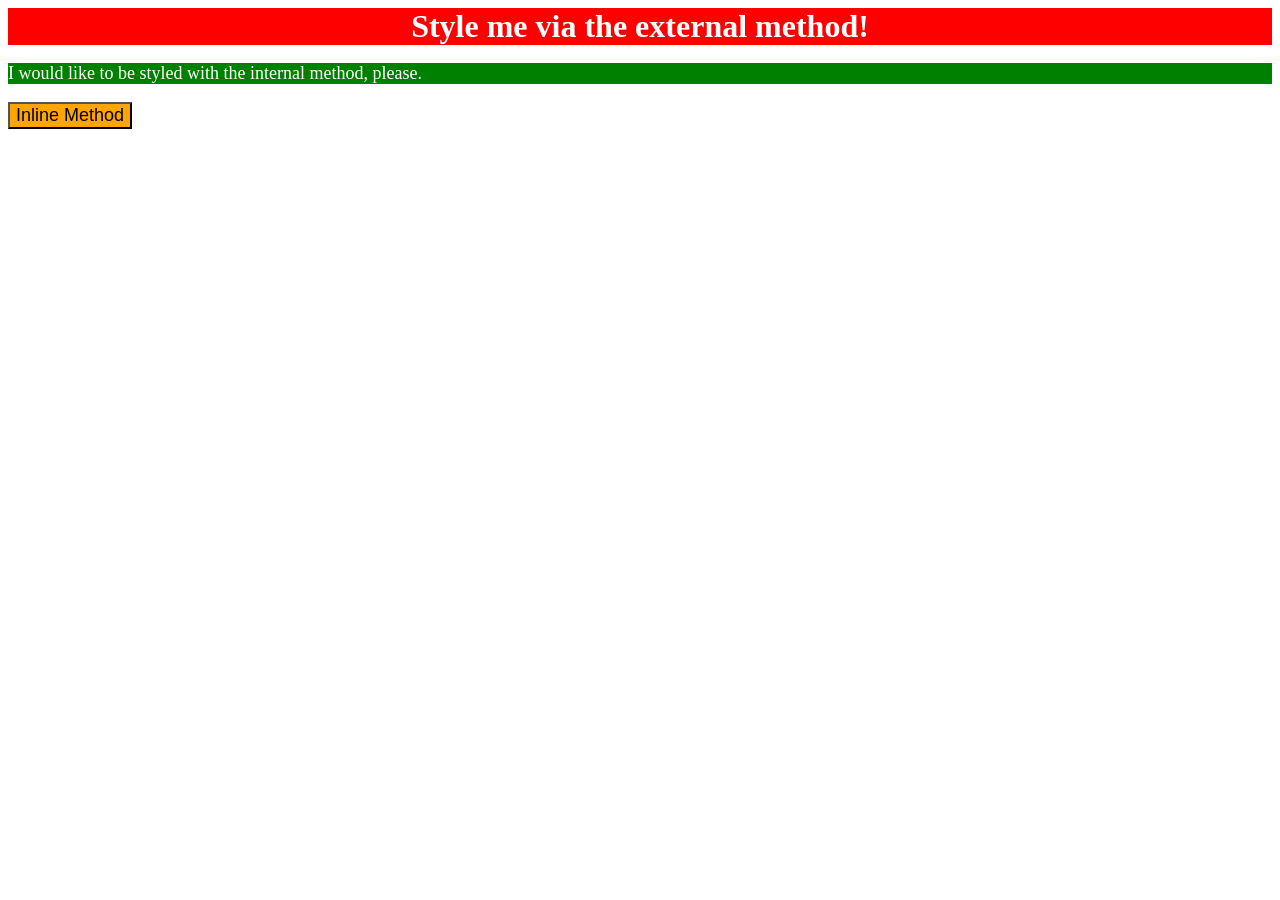
<file: foundations/intro-to-css/01-css-methods/index.html>
<!DOCTYPE html>
<html lang="en">
  <head>
    <meta charset="UTF-8">
    <meta http-equiv="X-UA-Compatible" content="IE=edge">
    <meta name="viewport" content="width=device-width, initial-scale=1.0">
    <title>Methods for Adding CSS</title>
    <link rel="stylesheet" href="styles.css">

    <style>
      p {
        color: white;
        background-color: green;
        font-size: 18px;
      }
    </style>
    
  </head>
  <body>
    <div>Style me via the external method!</div>
    <p>I would like to be styled with the internal method, please.</p>
    <button style="background-color: orange; font-size: 18px;">Inline Method</button>
  </body>
</html>
</file>
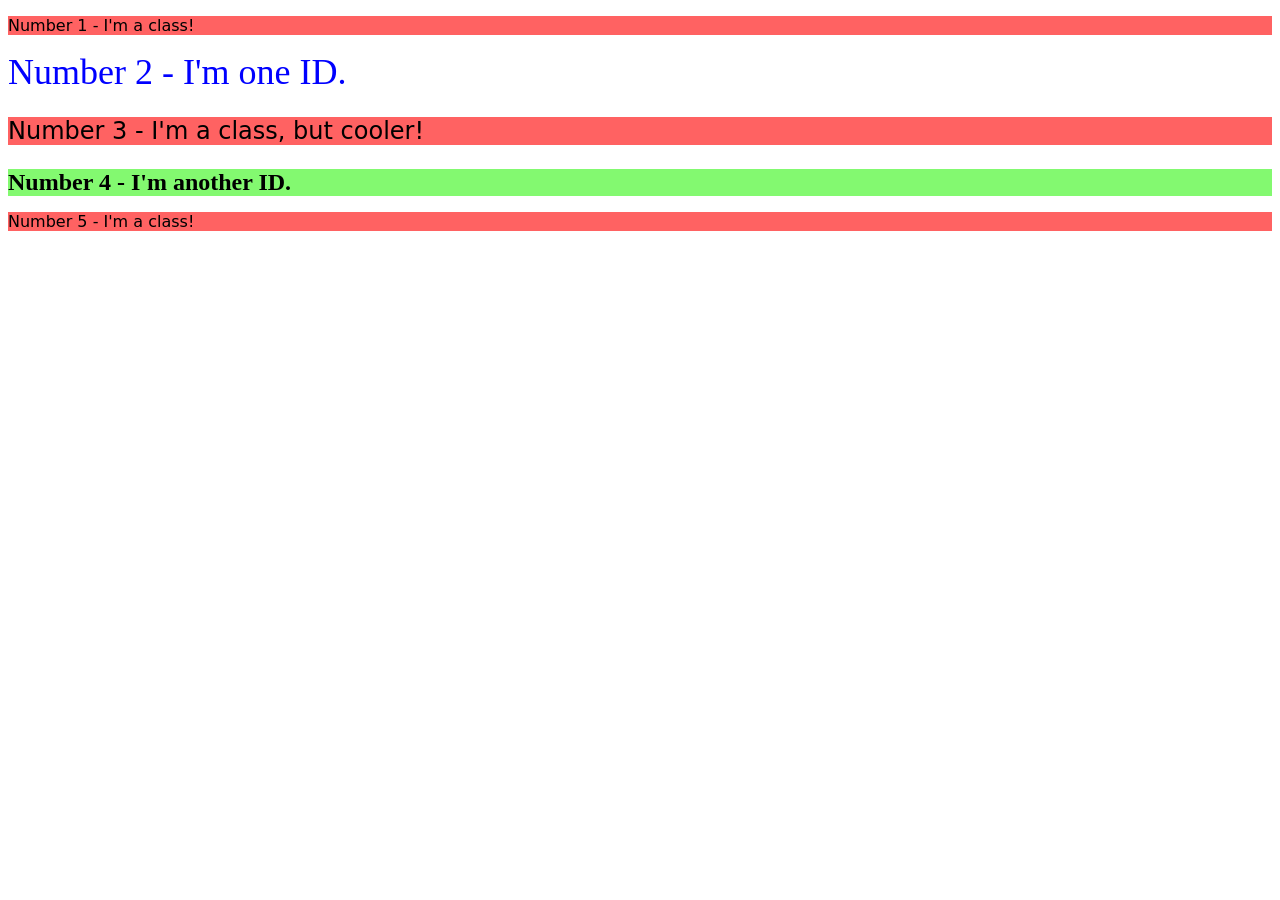
<file: foundations/intro-to-css/02-class-id-selectors/index.html>
<!DOCTYPE html>
<html lang="en">
  <head>
    <meta charset="UTF-8">
    <meta http-equiv="X-UA-Compatible" content="IE=edge">
    <meta name="viewport" content="width=device-width, initial-scale=1.0">
    <title>Class and ID Selectors</title>
    <link rel="stylesheet" href="style.css">
  </head>
  <body>
    <p class="odd">Number 1 - I'm a class!</p>
    <div id="second-element">Number 2 - I'm one ID.</div>
    <p class="odd bigger">Number 3 - I'm a class, but cooler!</p>
    <div id="fourth-element" class="bigger">Number 4 - I'm another ID.</div>
    <p class="odd">Number 5 - I'm a class!</p>
  </body>
</html>
</file>
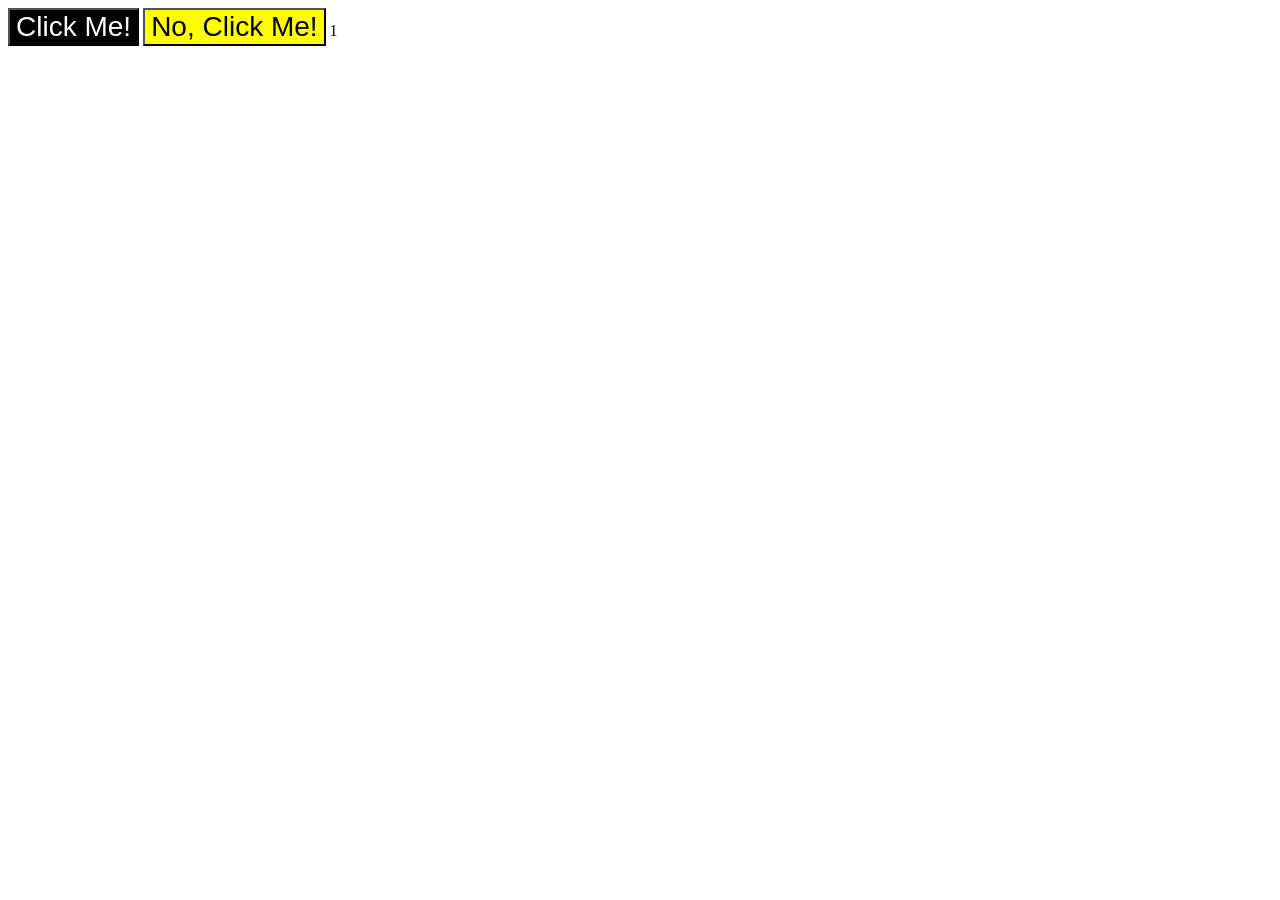
<file: foundations/intro-to-css/03-grouping-selectors/index.html>
<!DOCTYPE html>
<html lang="en">
  <head>
    <meta charset="UTF-8">
    <meta http-equiv="X-UA-Compatible" content="IE=edge">
    <meta name="viewport" content="width=device-width, initial-scale=1.0">
    <title>Grouping Selectors</title>
    <link rel="stylesheet" href="style.css">
  </head>
  <body>
    <button class="dark">Click Me!</button>
    <button class="light">No, Click Me!</button>
  </body>
</html>1
</file>
<file: foundations/intro-to-css/01-css-methods/styles.css>
div {
    color: white;
    background-color: red;
    font-weight: bold;
    text-align: center;
    font-size: 32px;
}
</file>
<file: foundations/intro-to-css/02-class-id-selectors/style.css>
.odd {
    background-color: rgb(255, 98, 98);
    font-family: Verdana, 'DejaVu Sans', sans-serif;
}

#second-element {
    color: rgb(0, 0, 255);
    font-size: 36px;
}

.bigger {
    font-size: 24px;
}

#fourth-element {
    font-weight: bold;
    background-color: rgb(131, 249, 112);
}
</file>
<file: foundations/intro-to-css/03-grouping-selectors/style.css>
.dark {
    background-color: black;
    color: white;

}

.light {
    background-color: yellow;
}

.dark,
.light {
    font-size: 28px;
    font-family: Helvetica, "Times New Roman", sans-serif;
}
</file>
